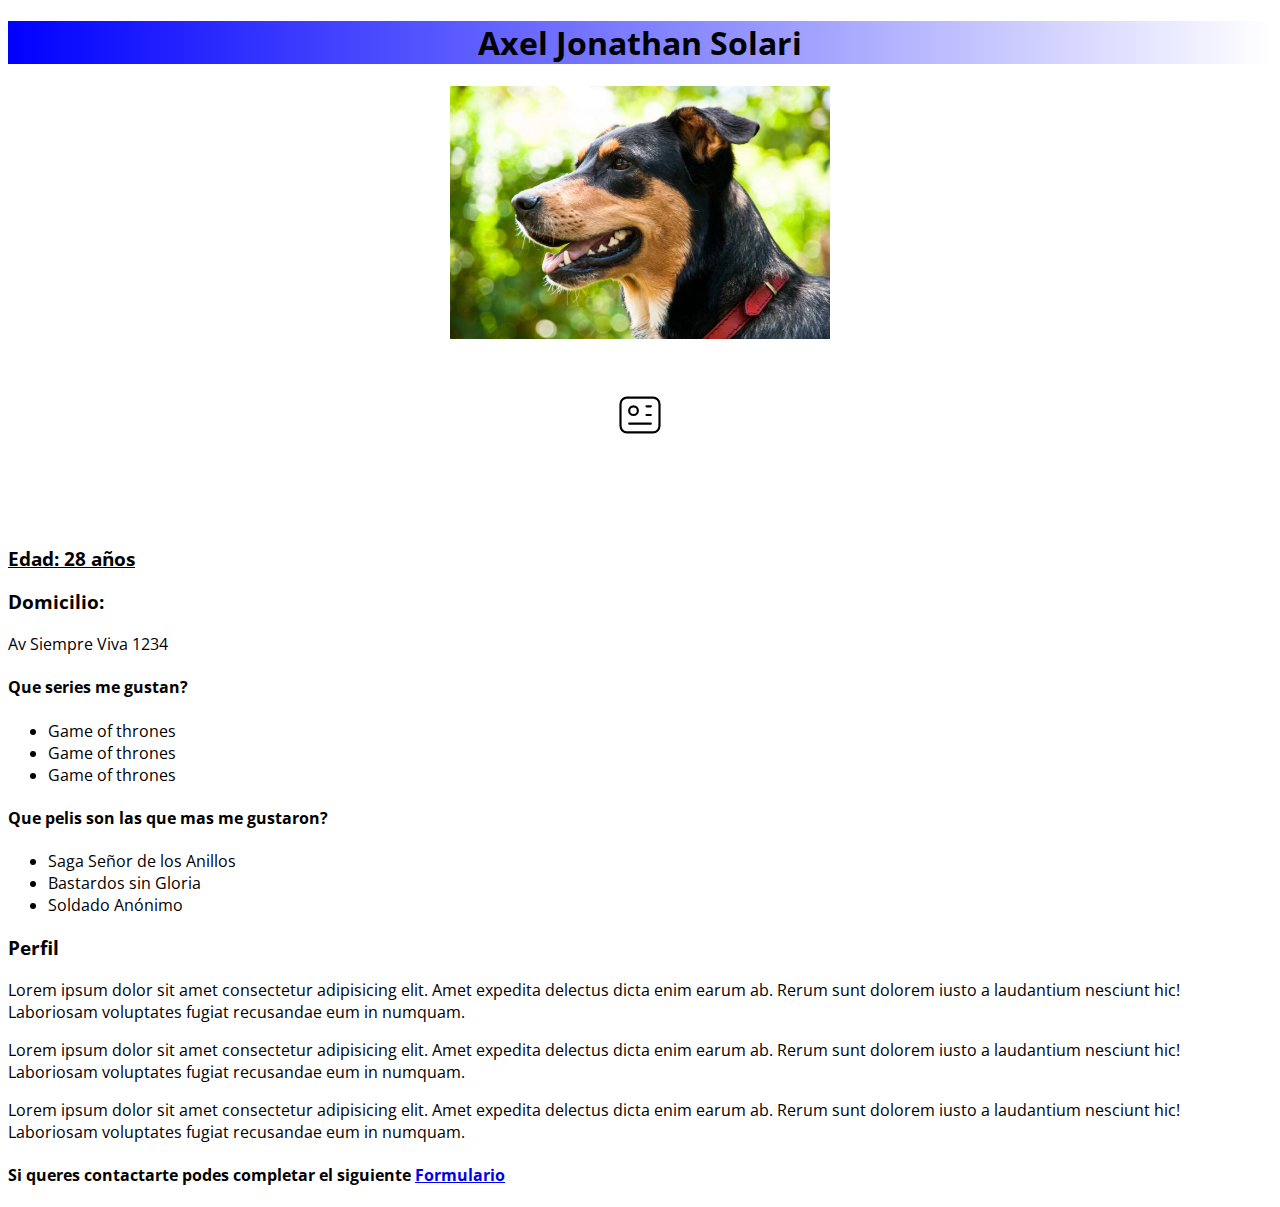
<file: index.html>
<!DOCTYPE html>
<html lang="en">
<head>
    <meta charset="UTF-8">
    <meta http-equiv="X-UA-Compatible" content="IE=edge">
    <meta name="viewport" content="width=device-width, initial-scale=1.0">
    <title>CV-UTN</title>
    <link href="https://fonts.googleapis.com/css2?family=Open+Sans&display=swap" rel="stylesheet"> 
    <link rel="stylesheet" href="style.css">
</head>
<body>

     <h1> Axel Jonathan Solari</h1>


    <div class="ph">
     <img src="perro.jpg" alt="imagen-perro">
    </div>


    <div class="icon">
        <svg xmlns="http://www.w3.org/2000/svg" class="icon icon-tabler icon-tabler-id" width="52" height="52" viewBox="0 0 24 24" stroke-width="1" stroke="#000000" fill="none" stroke-linecap="round" stroke-linejoin="round">
            <path stroke="none" d="M0 0h24v24H0z" fill="none"/>
            <rect x="3" y="4" width="18" height="16" rx="3" />
            <circle cx="9" cy="10" r="2" />
            <line x1="15" y1="8" x2="17" y2="8" />
            <line x1="15" y1="12" x2="17" y2="12" />
            <line x1="7" y1="16" x2="17" y2="16" />
          </svg>
    </div>


    <div class="edad">
        <h3>Edad: <span class="span">28 años</span></h3>
    </div>
    <h3>Domicilio:</h3>
    <p>Av Siempre Viva 1234</p>

    <h4>Que series me gustan?</h4>

    <form>
        <ul>
            <li>
                Game of thrones
            </li>
            <li>
                Game of thrones
            </li>
            <li>
                Game of thrones
            </li>
        </ul>
    </form>

        <h4>Que pelis son las que mas me gustaron?</h4>
       
        <form>
            <ul>
                <li>
                    Saga Señor de los Anillos
                </li>
                <li>
                    Bastardos sin Gloria
                </li>
                <li>
                    Soldado Anónimo
                </li>
            </ul>
        </form>

   
        <h3>Perfil</h3>
        <p>
            Lorem ipsum dolor sit amet consectetur adipisicing elit. 
            Amet expedita delectus dicta enim earum ab. 
            Rerum sunt dolorem iusto a laudantium nesciunt hic! 
            Laboriosam voluptates fugiat recusandae eum in numquam.
        </p>
        <p>
            Lorem ipsum dolor sit amet consectetur adipisicing elit. 
            Amet expedita delectus dicta enim earum ab. 
            Rerum sunt dolorem iusto a laudantium nesciunt hic! 
            Laboriosam voluptates fugiat recusandae eum in numquam.
        </p>
        <p>
            Lorem ipsum dolor sit amet consectetur adipisicing elit. 
            Amet expedita delectus dicta enim earum ab. 
            Rerum sunt dolorem iusto a laudantium nesciunt hic! 
            Laboriosam voluptates fugiat recusandae eum in numquam.
        </p>

    <h4> Si queres contactarte podes completar el siguiente <a href="formulario.html">Formulario</a></h4>
        
        
</body>
</html>
</file>
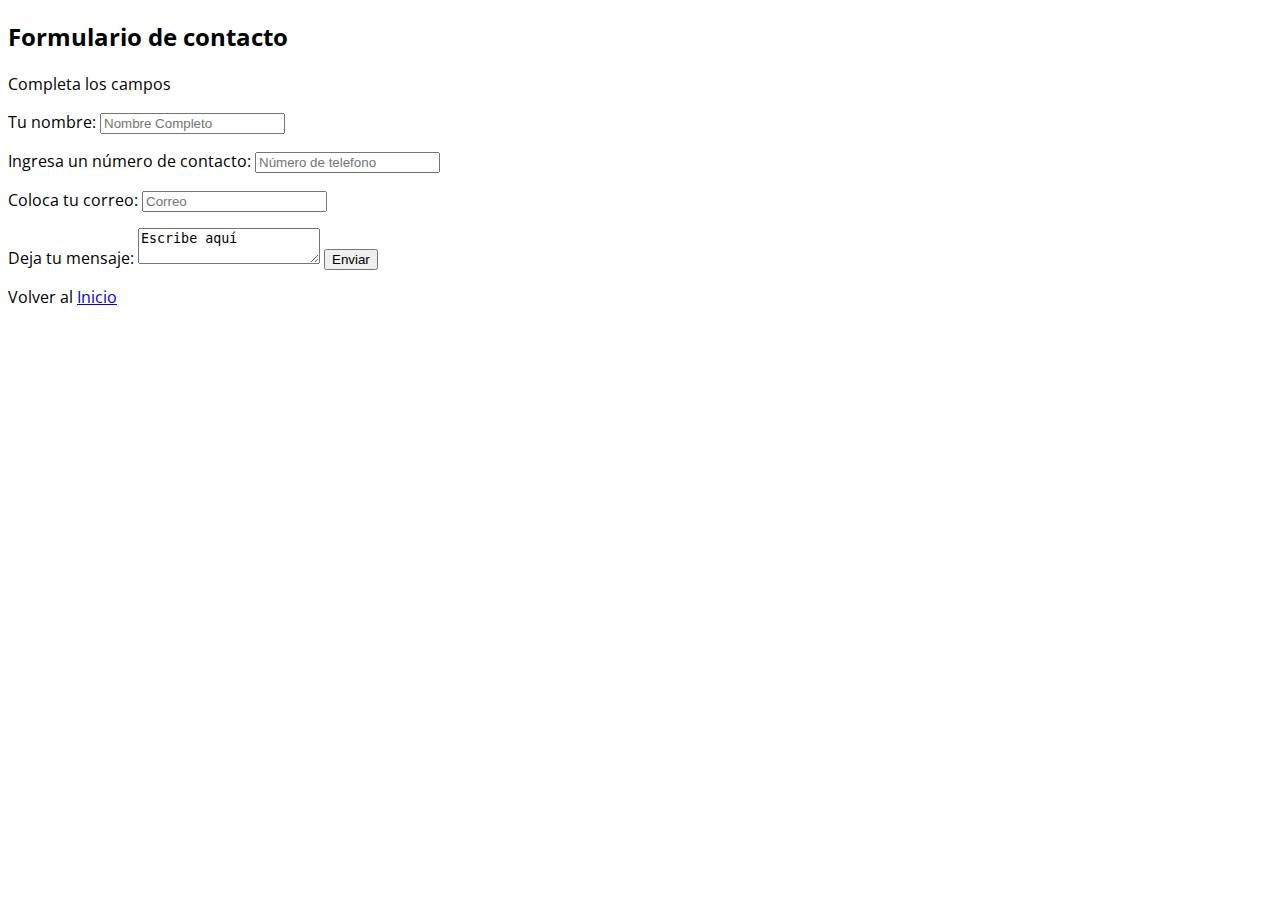
<file: formulario.html>
<!DOCTYPE html>
<html lang="en">
<head>
    <meta charset="UTF-8">
    <meta http-equiv="X-UA-Compatible" content="IE=edge">
    <meta name="viewport" content="width=device-width, initial-scale=1.0">
    <title>Formulario</title>
    <link href="https://fonts.googleapis.com/css2?family=Open+Sans&display=swap" rel="stylesheet"> 
    <link rel="stylesheet" href="style.css">
</head>
<body>

    <h2>Formulario de contacto</h2>

    <form>
        <label>Completa los campos</label>

        <p>
            <label>Tu nombre:</label>
            <input type="text" placeholder="Nombre Completo">
        </p>
        <p>
            <label>Ingresa un número de contacto:</label>
            <input type="number" placeholder="Número de telefono">
        </p>
        <p>
            <label>Coloca tu correo:</label>
            <input type="email" placeholder="Correo">   
        </p>
        <p>
            <label>Deja tu mensaje:</label>
            <textarea>Escribe aquí</textarea>
            <input type="submit" value="Enviar">
        </p>

        <p>
            Volver al <a href="index.html">Inicio</a>
        </p>
    </form>
    
</body>
</html>
</file>
<file: style.css>
html {
    box-sizing: border-box;
}

*, *:before, *:after {
    box-sizing: inherit;
  }

body {
    font-family: 'Open Sans', sans-serif;
}

h1 {
    background: linear-gradient(to right, blue, white);
    text-align: center;
}

.ph {
    display: flex;
    justify-content: center;
}
img {
    width: 30%;
}

.icon {
    text-align: center;
    margin-top: 25px;
}


.span {
    text-decoration: none;
}
.edad {
    text-decoration: underline;
    margin-top: 100px;
}
</file>
